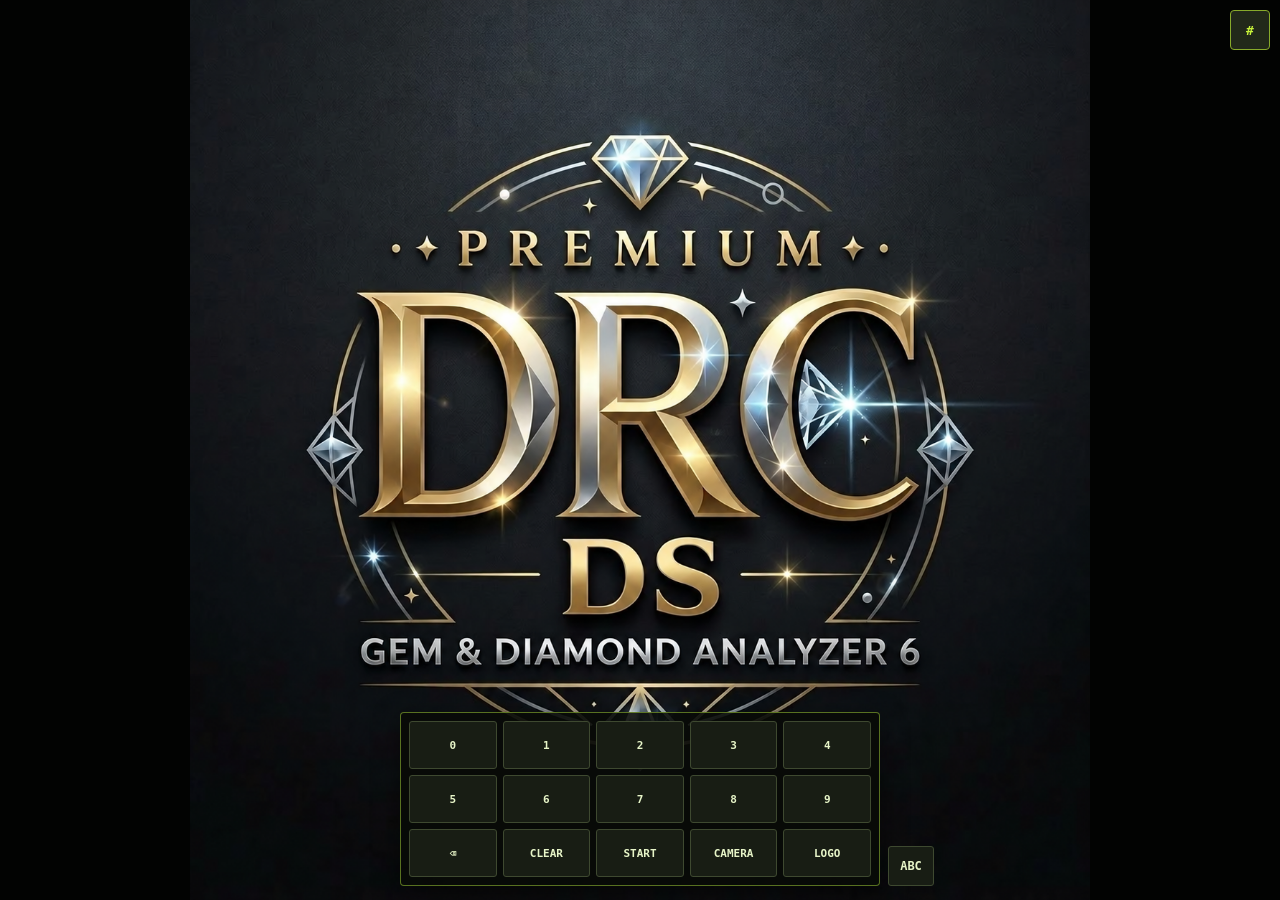
<file: index.html>
<!doctype html>
<html lang="en">
  <head>
    <meta charset="UTF-8">
    <meta name="viewport" content="width=device-width, initial-scale=1.0">
    <meta name="theme-color" content="#090a09">
    <meta name="description" content="Load local videos and switch between them instantly with the number keys.">
    <meta property="og:title" content="Cutboard - Instant Video Switcher">
    <meta property="og:description" content="Load local videos and switch between them instantly with the number keys.">
    <meta property="og:image" content="og.png">
    <title>Cutboard - Instant Video Switcher</title>
    <link rel="icon" href="favicon.svg" type="image/svg+xml">
    <link rel="stylesheet" href="style.css?v=20261014-1">
    <link rel="stylesheet" href="camera.css?v=20261014-4">
  </head>
  <body>
    <main class="app-shell">
      <header class="topbar">
        <div class="brand" aria-label="Cutboard">
          <span class="brand-mark" aria-hidden="true"><i></i><i></i><i></i></span>
          <span>CUTBOARD</span>
        </div>
        <div class="status-pill"><span class="status-dot"></span> LOCAL ONLY</div>
        <div class="top-actions">
          <button class="keypad-button" id="keypadButton" aria-pressed="false"><span aria-hidden="true">#</span> Keyboard</button>
          <button class="camera-button" id="cameraButton"><span aria-hidden="true"></span><b id="cameraButtonText">Enable camera</b></button>
          <button class="blackout-button" id="blackoutButton" aria-label="Show current screen in full screen"><span aria-hidden="true"></span> Full screen</button>
          <button class="add-button" id="addButton"><b aria-hidden="true">+</b> Add videos</button>
        </div>
        <input id="fileInput" class="file-input" type="file" accept="video/*" multiple>
      </header>

      <section id="stage" class="stage logo-mode" aria-label="Video stage">
        <dialog id="reportDialog" aria-label="Report preview"><button id="closeReport" aria-label="Close report">Close report</button><iframe id="reportEmbed" title="Printable analysis report"></iframe></dialog>
        <video id="cameraPlayer" class="camera-player" autoplay muted playsinline aria-label="Live device camera"></video>
        <label class="zoom-control" id="cameraZoomControl" hidden>ZOOM <input id="cameraZoom" type="range" min="1" max="1" step="0.1" value="1" aria-label="Camera zoom"></label>
        <div id="analysisHeader" class="analysis-header" hidden>
          <div class="analysis-logo-panel">
            <img src="drc-logo-clean.png" alt="DRC DS Gem and Diamond Analyzer 6">
          </div>
          <div id="snapshotFrame" class="snapshot-frame">
            <canvas id="cameraSnapshot" class="camera-snapshot" aria-label="Last camera frame"></canvas>
          </div>
        </div>
        <div id="players" class="players"></div>
        <div id="processingStatus" class="processing-status" hidden><span>Processing</span><strong id="processingTime">30 sec</strong><progress id="processingProgress" max="30" value="0" aria-label="Processing progress"></progress></div>
        <div id="resultFrame" class="analysis-result" hidden>
          <div class="result-actions"><button id="resultHome" class="report-preview-button">Home</button><button id="previewReport" class="report-preview-button">Preview / Print Report</button></div>
          <div class="report-body">
            <ol class="report-findings"><li>Natural</li><li>Revitalized</li><li>Highly Purified</li><li>Safe</li></ol>
            <div class="report-graph"><span>Excellent</span><div class="report-bar" role="img" aria-label="Excellent: full green bar"></div></div>
          </div>
          <fieldset class="report-verdict"><legend>Final Result</legend><h2>Man made Diamond</h2></fieldset>
        </div>
        <div id="emptyStage" class="empty-stage">
          <img class="standby-logo" src="drc-logo-clean.png" alt="DRC DS Gem and Diamond Analyzer 6">
          <div class="empty-icon" aria-hidden="true"><span>+</span></div>
          <h1 id="emptyTitle">Load your first set</h1>
          <p id="emptyCopy">Select up to eight videos from this device.</p>
          <button id="emptyAddButton" class="primary-button">Choose videos</button>
        </div>
        <button id="stageKeypadButton" class="keypad-button stage-keypad-button active" aria-label="Toggle keyboard" title="Toggle keyboard" aria-pressed="true"><span aria-hidden="true">#</span></button>
        <div id="controlPad" class="control-pad" aria-label="On-screen keyboard">
          <button class="number-key" data-key="0">0</button>
          <button class="number-key" data-key="1">1</button><button class="number-key" data-key="2">2</button><button class="number-key" data-key="3">3</button><button class="number-key" data-key="4">4</button>
          <button class="number-key" data-key="5">5</button><button class="number-key" data-key="6">6</button><button class="number-key" data-key="7">7</button><button class="number-key" data-key="8">8</button>
          <button class="number-key" data-key="9">9</button>
          <button class="alphabet-key" data-key="A" hidden>A</button><button class="alphabet-key" data-key="B" hidden>B</button><button class="alphabet-key" data-key="C" hidden>C</button><button class="alphabet-key" data-key="D" hidden>D</button>
          <button data-key="Backspace" aria-label="Backspace">&#9003;</button><button data-key="Escape">CLEAR</button><button data-key="Enter">START</button><button data-key="CAMERA">CAMERA</button><button data-key="LOGO">LOGO</button>
        </div>
        <button id="alphabetToggle" class="alphabet-toggle" aria-pressed="false">ABC</button>
      </section>

      <details class="library"><summary>Categories</summary><section aria-label="Video slots">
        <div class="library-heading">
          <div><span>CATEGORIES</span><strong id="videoCount">0 / 40</strong></div>
          <div class="keyboard-hint"><kbd>L</kbd> LOGO <kbd>CODE + ENTER</kbd> PLAY <kbd>CAMERA</kbd> CAMERA</div>
        </div>
        <div id="slots" class="slots"></div>
      </section></details>
      <button id="notice" class="notice" hidden aria-label="Dismiss message"><span id="noticeText"></span><b>×</b></button>
    </main>
    <script src="app.js?v=20261014-7"></script>
  </body>
</html>
</file>
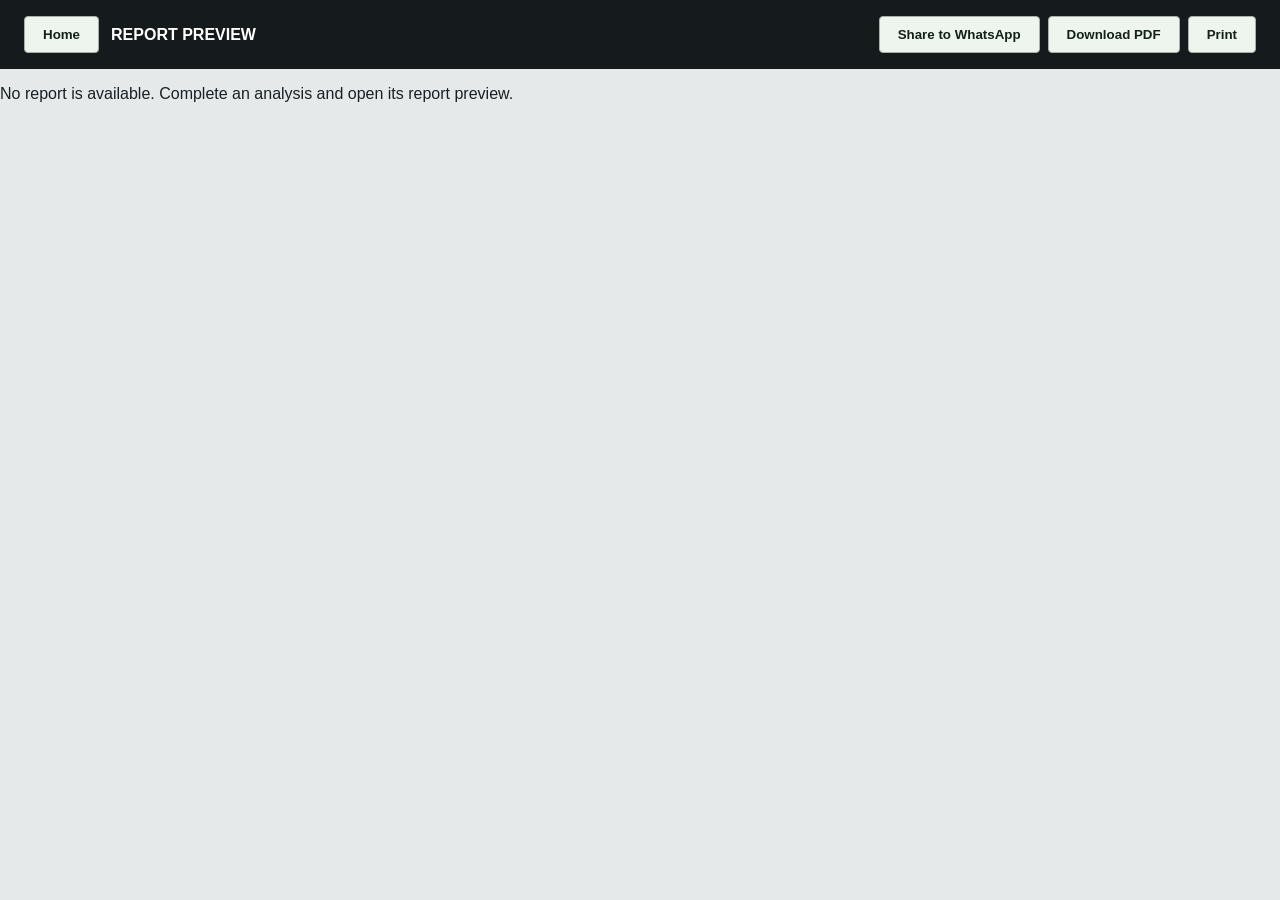
<file: report.html>
<!doctype html>
<html lang="en">
<head><meta charset="utf-8"><meta name="viewport" content="width=device-width, initial-scale=1"><title>DRC DS - Report Preview</title><link rel="stylesheet" href="report.css?v=20261014-1"></head>
<body>
  <nav class="actions"><button id="reportHome">Home</button><strong>REPORT PREVIEW</strong><div class="export-actions"><button id="shareWhatsapp">Share to WhatsApp</button><button id="downloadPdf">Download PDF</button><button id="print">Print</button></div></nav>
  <p id="error" hidden>No report is available. Complete an analysis and open its report preview.</p>
  <article id="sheet" class="sheet">
    <header><img src="drc-report-logo.png" alt="DRC DS"><dl><dt>DATE</dt><dd id="date"></dd><dt>TIME</dt><dd id="time"></dd></dl></header>
    <h1>ANALYSIS REPORT</h1>
    <section class="details"><div><h2>ANALYSIS DETAILS</h2><ol id="findings"></ol></div><aside><h2 id="grade"></h2><span class="caption">GRADE / STATUS</span><div class="bars" id="bars"></div><figure><img id="photo" alt="Captured sample"><figcaption id="photoCaption">SAMPLE PHOTO</figcaption></figure></aside></section>
    <fieldset><legend>FINAL RESULT</legend><h2 id="result"></h2></fieldset>
    <footer><div>AUTHORIZED SIGNATORY<span class="signature"></span></div></footer>
  </article>
  <script src="jspdf.umd.min.js"></script><script src="report.js?v=20261014-2"></script>
</body></html>
</file>
<file: style.css>
:root{--ink:#f4f5f0;--muted:#9ea29d;--line:#30332f;--panel:#171916;--lime:#c7f23a;--black:#090a09}*{box-sizing:border-box}html{background:var(--black)}body{margin:0;background:var(--black);color:var(--ink);font-family:Inter,Arial,Helvetica,sans-serif;letter-spacing:0}button{font:inherit}button:focus-visible,input:focus-visible{outline:2px solid var(--lime);outline-offset:3px}.app-shell{min-height:100vh;background:var(--black)}.topbar{height:68px;display:grid;grid-template-columns:1fr auto 1fr;align-items:center;padding:0 28px;border-bottom:1px solid var(--line);background:#111310}.brand{display:flex;align-items:center;gap:11px;font-size:15px;font-weight:800}.brand-mark{width:25px;height:23px;display:flex;gap:3px;align-items:flex-end}.brand-mark i{display:block;width:5px;background:var(--lime)}.brand-mark i:nth-child(1){height:13px}.brand-mark i:nth-child(2){height:22px}.brand-mark i:nth-child(3){height:17px}.status-pill{color:#b8bbb6;font:700 10px monospace;display:flex;align-items:center;gap:7px}.status-dot{width:7px;height:7px;border-radius:50%;background:var(--lime);box-shadow:0 0 0 3px rgb(199 242 58 / 12%)}.top-actions{justify-self:end;display:flex;align-items:center;gap:8px}.add-button,.primary-button{min-height:38px;border:0;border-radius:4px;padding:0 15px;cursor:pointer;background:var(--lime);color:#11140a;font-size:13px;font-weight:800}.add-button b{font-size:19px;line-height:0;vertical-align:-1px}.add-button:disabled{opacity:.35;cursor:default}.blackout-button{min-height:38px;border:1px solid #41453e;border-radius:4px;padding:0 13px;background:#080908;color:#d8dad5;font-size:12px;font-weight:700;cursor:pointer}.blackout-button span{display:inline-block;width:11px;height:11px;margin-right:6px;border:1px solid #747970;background:#000;vertical-align:-1px}.blackout-button:hover{border-color:#70756c;color:#fff}.file-input{display:none}.stage{position:relative;height:min(62vh,720px);min-height:370px;overflow:hidden;background:#030403;border-bottom:1px solid var(--line);display:grid;place-items:center}.stage:fullscreen{height:100vh;background:#000;cursor:none}.players{position:absolute;inset:0}.player{position:absolute;inset:0;width:100%;height:100%;object-fit:contain;background:#000;opacity:0;pointer-events:none;transition:opacity 80ms linear}.player-active{opacity:1}.empty-stage{text-align:center;padding:32px 20px}.empty-stage[hidden]{display:none}.empty-icon{display:grid;place-items:center;width:72px;height:52px;margin:0 auto 20px;border:1px solid #4a4e47;color:var(--lime);position:relative}.empty-icon::before,.empty-icon::after{content:'';position:absolute;width:18px;height:1px;background:#4a4e47;right:-12px}.empty-icon::before{top:12px}.empty-icon::after{bottom:12px}.empty-icon span{font-size:27px}.empty-stage h1{margin:0;font-size:26px;line-height:1.15}.empty-stage p{margin:9px 0 21px;color:var(--muted);font-size:14px}.library{padding:24px 28px 32px;background:#111310}.library-heading{min-height:30px;display:flex;justify-content:space-between;align-items:start;margin-bottom:13px}.library-heading>div:first-child{display:flex;align-items:baseline;gap:8px}.library-heading span{color:#b1b4ae;font:800 10px monospace}.library-heading strong{color:#5f645d;font:700 9px monospace}.keyboard-hint{color:#737770;font:700 8px monospace;display:flex;align-items:center;gap:7px}kbd{border:1px solid #484c45;color:#b9bdb5;background:#20231f;padding:3px 6px;box-shadow:inset 0 -1px #10120f;font:inherit}.slots{display:grid;grid-template-columns:repeat(8,minmax(112px,1fr));gap:8px;overflow-x:auto;padding-bottom:4px}.slot-card{height:132px;min-width:112px;position:relative;border:1px solid #30342e;border-radius:3px;overflow:hidden;background:var(--panel);color:var(--ink)}.slot-card.active{border-color:var(--lime);box-shadow:inset 0 -3px var(--lime)}.slot-play{width:100%;height:100%;border:0;padding:0;background:transparent;color:inherit;text-align:left;cursor:pointer}.slot-number{position:absolute;z-index:2;top:7px;left:7px;width:24px;height:24px;display:grid;place-items:center;background:#eff1eb;color:#141612;font:800 10px monospace}.slot-card.active .slot-number{background:var(--lime)}.slot-preview{height:74px;display:grid;place-items:center;background:linear-gradient(145deg,#292d27,#10120f);border-bottom:1px solid #30342e}.play-glyph{opacity:0;width:32px;height:32px;display:grid;place-items:center;border-radius:50%;color:#171a11;background:var(--lime);font-size:10px;transition:opacity .15s ease}.slot-play:hover .play-glyph,.slot-card.active .play-glyph{opacity:1}.slot-copy{display:grid;gap:4px;padding:10px}.slot-copy strong{display:block;width:calc(100% - 8px);overflow:hidden;text-overflow:ellipsis;white-space:nowrap;font-size:11px}.slot-copy small{color:#787d75;font:600 8px monospace}.remove-button{position:absolute;z-index:3;top:7px;right:7px;width:24px;height:24px;border:0;opacity:0;cursor:pointer;background:#3a3e37;color:#fff}.slot-card:hover .remove-button,.remove-button:focus-visible{opacity:1}.slot-card.empty{display:grid;place-items:center;align-content:center;gap:9px;border-style:dashed;color:#62665f;cursor:pointer;font-size:10px}.slot-card.empty .slot-number{background:#252822;color:#777c73}.slot-card.empty:hover{border-color:#686d64;color:#aeb2aa}.empty-slot-plus{font-size:24px;color:#4b4f48}.notice{position:fixed;z-index:10;right:20px;bottom:20px;max-width:min(430px,calc(100vw - 40px));border:1px solid #4a4e46;background:#20231e;color:#e9ebe5;padding:12px 14px;font-size:12px;cursor:pointer;box-shadow:0 10px 30px #000}.notice b{margin-left:14px;color:var(--lime)}.notice[hidden]{display:none}@media(max-width:700px){.topbar{height:60px;padding:0 14px;grid-template-columns:1fr auto}.status-pill{display:none}.top-actions{gap:5px}.add-button{padding:0 10px}.blackout-button{width:38px;padding:0;font-size:0}.blackout-button span{margin:0}.stage{height:57vh;min-height:340px}.library{padding:18px 14px 24px}.keyboard-hint{display:none}.slots{grid-template-columns:repeat(8,108px)}}@media(prefers-reduced-motion:reduce){*{scroll-behavior:auto!important;transition:none!important}}
</file>
<file: camera.css>
.camera-button {
  min-height: 38px;
  border: 1px solid #41453e;
  border-radius: 4px;
  padding: 0 13px;
  background: #1b1e19;
  color: #e2e5dd;
  font-size: 12px;
  font-weight: 700;
  cursor: pointer;
}

.camera-button b { font: inherit; }

.camera-button span {
  display: inline-block;
  width: 10px;
  height: 10px;
  margin-right: 6px;
  border: 2px solid #92978e;
  border-radius: 50%;
  vertical-align: -1px;
}

.camera-button.ready span {
  border-color: var(--lime);
  background: var(--lime);
  box-shadow: 0 0 0 3px rgb(199 242 58 / 12%);
}

.camera-button:disabled { opacity: .55; cursor: wait; }

.camera-player {
  position: absolute;
  z-index: 1;
  inset: 0;
  width: 100%;
  height: 100%;
  object-fit: contain;
  background: #000;
  opacity: 0;
  pointer-events: none;
  transition: opacity 80ms linear;
}

.camera-player.camera-active { opacity: 1; }
.zoom-control { position: absolute; top: max(16px, env(safe-area-inset-top)); left: 50%; transform: translateX(-50%); z-index: 10; display: flex; align-items: center; gap: 12px; width: min(300px, calc(100% - 100px)); padding: 12px 16px; background: rgb(8 11 7 / 90%); border: 1px solid #82945d; border-radius: 4px; color: #e7f5c8; font: 700 13px monospace; cursor: auto; }
.zoom-control[hidden] { display: none; }
.zoom-control input { flex: 1; min-width: 0; height: 28px; accent-color: var(--lime); cursor: pointer; }
.players { z-index: 2; }
.empty-stage { position: relative; z-index: 3; }

.snapshot-frame {
  position: absolute;
  z-index: 4;
  top: clamp(12px, 2.2vw, 28px);
  right: clamp(12px, 2.2vw, 28px);
  width: clamp(120px, 22vw, 340px);
  aspect-ratio: 16 / 9;
  overflow: hidden;
  border: 1px solid #a8ef22;
  background: #000;
  box-shadow: 0 0 10px rgb(122 204 0 / 80%), 0 0 24px rgb(50 150 0 / 60%), 0 8px 28px rgb(0 0 0 / 70%);
  opacity: 0;
  pointer-events: none;
  transition: opacity 80ms linear;
}

.snapshot-frame.snapshot-active { opacity: 1; }

.camera-snapshot { width: 100%; height: 100%; object-fit: cover; }

.snapshot-frame::after {
  content: '';
  position: absolute;
  z-index: 3;
  left: 0;
  right: 0;
  top: -30px;
  height: 1px;
  background: #b7ff19;
  box-shadow: 0 0 3px #b7ff19, 0 0 8px 1px #4da600, 0 12px 0 #b7ff19, 0 12px 8px 1px #4da600, 0 24px 0 #b7ff19, 0 24px 8px 1px #4da600;
  opacity: 0;
  transform: scaleY(.55);
  transform-origin: center;
}

.snapshot-frame {
  border-color: #e5ff7a;
  box-shadow: 0 0 14px rgb(183 255 25 / 95%), 0 0 34px rgb(77 166 0 / 78%), 0 8px 28px rgb(0 0 0 / 70%);
}

.camera-snapshot { filter: brightness(1.18) contrast(1.06) saturate(1.08); }

.snapshot-frame::after {
  background: #f3ffab;
  box-shadow: 0 0 4px 2px #f5ffbd, 0 0 14px 5px #b7ff19, 0 0 32px 10px rgb(89 255 0 / 100%);
}

.scan-diamond {
  border-color: #e5ff7a;
  box-shadow: 0 0 10px #eaff91, 0 0 24px #8dff00, inset 0 0 14px rgb(126 255 0 / 82%);
}

.scan-diamond::before, .scan-diamond::after { display: block; }

.snapshot-frame.snapshot-active::after { animation: laser-scan 2s linear infinite; }

.scan-diamond {
  position: absolute;
  z-index: 2;
  left: 50%;
  top: 50%;
  width: 30%;
  aspect-ratio: 1;
  border: 1px solid #a8ef22;
  transform: translate(-50%, -50%) rotate(45deg);
  box-shadow: 0 0 7px #b7ff19, 0 0 16px #3d9200, inset 0 0 10px rgb(77 166 0 / 65%);
  opacity: 0;
}

.snapshot-active .scan-diamond { animation: diamond-lock 4s ease-in-out infinite; }
.scan-diamond::before, .scan-diamond::after { content: ''; position: absolute; background: #a8ef22; box-shadow: 0 0 6px #4da600; }
.scan-diamond::before { left: 50%; top: -35%; width: 1px; height: 170%; }
.scan-diamond::after { left: -35%; top: 50%; width: 170%; height: 1px; }

@keyframes laser-scan {
  0% { top: -30px; opacity: 0; }
  6% { opacity: 1; }
  94% { opacity: 1; }
  100% { top: calc(100% + 4px); opacity: 0; }
}

@keyframes diamond-lock {
  0% { opacity: .35; transform: translate(-50%, -50%) rotate(45deg) scale(.82); }
  50% { opacity: 1; transform: translate(-50%, -50%) rotate(45deg) scale(1); }
  100% { opacity: .35; transform: translate(-50%, -50%) rotate(45deg) scale(.82); }
}

.snapshot-frame::after {
  top: -8px;
  height: 1px;
  background: #d7ff48;
  box-shadow: 0 0 3px 1px #efff9a, 0 0 10px 3px #9cff00, 0 0 24px 7px rgb(71 255 0 / 90%);
  transform: scaleY(.7);
}

.snapshot-frame::before {
  content: '';
  position: absolute;
  z-index: 2;
  left: 0;
  right: 0;
  top: -24%;
  height: 24%;
  background: linear-gradient(to bottom, transparent, rgb(126 255 0 / 5%) 28%, rgb(126 255 0 / 22%) 82%, rgb(183 255 25 / 48%));
  opacity: 0;
  pointer-events: none;
}

.snapshot-frame.snapshot-active::before { display: none; animation: none; }

@keyframes scan-trail {
  0% { top: -24%; opacity: 0; }
  6% { opacity: 1; }
  94% { opacity: 1; }
  100% { top: 100%; opacity: 0; }
}

.keypad-button {
  min-height: 38px;
  border: 1px solid #41453e;
  border-radius: 4px;
  padding: 0 13px;
  background: #171a15;
  color: #e2e5dd;
  font-size: 12px;
  font-weight: 700;
  cursor: pointer;
}

.keypad-button span { margin-right: 6px; color: var(--lime); font: 800 13px monospace; }
.keypad-button.active { border-color: #88aa2b; background: #22291a; color: #fff; }

.scanner-standby { position: relative; z-index: 3; display: grid; place-items: center; text-align: center; color: #dff77f; }
.standby-diamond { position: relative; width: clamp(104px, 15vw, 160px); aspect-ratio: 1; margin: 0 0 28px; border: 1px solid #8ab52b; transform: rotate(45deg); box-shadow: 0 0 20px rgb(120 175 25 / 16%), inset 0 0 22px rgb(120 175 25 / 10%); overflow: hidden; }
.standby-diamond i { position: absolute; inset: 18%; border: 1px solid rgb(185 235 65 / 45%); }
.standby-diamond i:nth-child(2) { inset: 35%; border-color: rgb(215 255 105 / 75%); }
.standby-diamond span { position: absolute; left: -10%; right: -10%; top: 0; height: 1px; background: #c9ff40; box-shadow: 0 0 10px #84d800; animation: standby-scan 2.2s linear infinite; }
.scanner-standby h1 { margin: 0; color: #e7ff91; font: 800 clamp(15px, 2vw, 21px) monospace; }
.scanner-standby p { margin: 8px 0 17px; color: #79953b; font: 700 9px monospace; }
.standby-readout { display: grid; grid-template-columns: auto auto; gap: 4px 18px; text-align: left; font: 700 8px monospace; }
.standby-readout span { color: #5f7040; }
.standby-readout b { color: #b4e941; }

.control-pad { position: absolute; z-index: 8; left: 50%; bottom: 14px; transform: translateX(-50%); width: min(480px, calc(100% - 24px)); display: grid; grid-template-columns: repeat(5, minmax(44px, 1fr)); gap: 6px; padding: 8px; border: 1px solid rgb(155 198 53 / 55%); border-radius: 4px; background: rgb(8 11 7 / 90%); box-shadow: 0 8px 26px rgb(0 0 0 / 55%); touch-action: manipulation; }
.control-pad[hidden] { display: none; }
.control-pad button[hidden] { display: none; }
.alphabet-toggle { position: absolute; z-index: 9; left: calc(50% + min(240px, 50% - 12px) + 8px); bottom: 14px; width: 46px; height: 40px; padding: 0; border: 1px solid #3e4930; border-radius: 3px; background: #181d14; color: #e7f5c8; font: 800 12px monospace; cursor: pointer; }
.alphabet-toggle[aria-pressed="true"] { background: var(--lime); color: #111; }
.control-pad button { height: 48px; border: 1px solid #3e4930; border-radius: 3px; background: #181d14; color: #e7f5c8; font: 800 15px monospace; cursor: pointer; }
.control-pad button:active { background: var(--lime); color: #111; }
.control-pad button:disabled { opacity: .28; cursor: default; }
.control-pad button span { display: block; margin-top: 2px; color: #82945d; font-size: 6px; }
.control-pad button:active span { color: #29300f; }

@keyframes standby-scan {
  0% { top: 0; opacity: 0; }
  10% { opacity: 1; }
  90% { opacity: 1; }
  100% { top: 100%; opacity: 0; }
}

.snapshot-frame::after {
  background: #f3ffab;
  box-shadow: 0 0 4px 2px #f5ffbd, 0 0 14px 5px #b7ff19, 0 0 32px 10px rgb(89 255 0 / 100%);
}

.scan-diamond {
  border-color: #e5ff7a;
  box-shadow: 0 0 10px #eaff91, 0 0 24px #8dff00, inset 0 0 14px rgb(126 255 0 / 82%);
}

.analysis-header[hidden], .analysis-result[hidden] { display: none; }
#reportDialog { width: min(900px, 96vw); height: 94dvh; max-height: 94dvh; border: 1px solid #69736e; padding: 0; background: #e6e9e9; cursor: auto; }
#reportDialog::backdrop { background: rgb(0 0 0 / 75%); }
#closeReport { display: block; margin: 8px 12px 8px auto; padding: 8px 14px; cursor: pointer; }
#reportEmbed { width: 100%; height: calc(100% - 54px); border: 0; }
.library > summary { cursor: pointer; font-size: 12px; color: #b8c1b7; }
.library[open] > summary { margin-bottom: 16px; }
.slots { grid-template-columns: repeat(auto-fill, minmax(145px, 1fr)); }
.slot-number { width: 34px; }
.control-pad button { font-size: 11px; }
.empty-stage { position: absolute; inset: 0; padding: 0; background: #020302; }
.empty-stage > :not(.standby-logo) { display: none; }
.app-shell:has(.stage.logo-mode) { height: 100dvh; overflow: hidden; }
.app-shell:has(.stage.logo-mode) .topbar,
.app-shell:has(.stage.logo-mode) .library { display: none; }
.stage.logo-mode { height: 100dvh; min-height: 100dvh; border-bottom: 0; }
.standby-logo { width: 100%; height: 100%; object-fit: contain; }
.result-actions { position: absolute; left: 12px; right: 12px; top: 10px; z-index: 6; display: flex; justify-content: space-between; gap: 8px; }
.report-preview-button { min-height: 38px; padding: 8px 12px; border: 1px solid #60665b; border-radius: 4px; background: #24272a; color: #edf2ed; font-size: 11px; cursor: pointer; }
.stage-keypad-button { position: absolute; z-index: 9; top: 10px; right: 10px; width: 40px; height: 40px; padding: 0; cursor: pointer; }
.stage-keypad-button span { margin: 0; }
.stage-keypad-button[hidden] { display: none; }
.stage:fullscreen:has(.control-pad:not([hidden])), .stage:fullscreen:has(.stage-keypad-button:not([hidden])), .stage:fullscreen:has(.analysis-result:not([hidden])) { cursor: auto; }
.stage:fullscreen:has(.report-preview-button:hover) { cursor: auto; }
.analysis-result .report-body { padding-top: 42px; }

.analysis-header {
  position: absolute;
  z-index: 4;
  inset: 0 0 50% 0;
  display: grid;
  grid-template-columns: repeat(2, minmax(0, 1fr));
  grid-template-rows: minmax(0, 1fr);
  gap: clamp(8px, 1.6vmin, 20px);
  padding: clamp(8px, 1.6vmin, 20px);
  background: #020302;
}

.analysis-logo-panel {
  position: relative;
  min-width: 0;
  min-height: 0;
  display: grid;
  place-items: center;
  overflow: hidden;
  background: transparent;
}

.analysis-logo-panel img {
  position: absolute;
  inset: 0;
  width: 100%;
  height: 100%;
  object-fit: contain;
  mask-image: linear-gradient(to right, transparent, #000 5%, #000 95%, transparent), linear-gradient(to bottom, transparent, #000 5%, #000 95%, transparent);
  mask-composite: intersect;
}

.analysis-header .snapshot-frame {
  position: relative;
  inset: auto;
  width: 100%;
  height: 100%;
  aspect-ratio: auto;
  opacity: 1;
}

.stage.analysis-mode .players {
  inset: 50% 0 0;
  background: #000;
}

.analysis-result {
  position: absolute;
  z-index: 3;
  inset: 50% 0 0;
  display: flex;
  flex-direction: column;
  overflow: hidden;
  background: #101416;
  padding: 18px 5%;
  border-top: 1px solid #48504d;
}

.report-heading { display: flex; justify-content: space-between; gap: 12px; color: #c9b988; font: 600 11px Arial, sans-serif; padding-bottom: 12px; border-bottom: 1px solid #333b3b; }
.report-sample { color: #9ca6a5; }
.report-body { flex: 1; min-height: 0; display: grid; grid-template-columns: 1fr 1fr; gap: 7%; align-items: center; }
.report-label { color: #aeb9b7; font-size: 10px; }
.report-verdict h2 { margin: 10px 0 14px; font-size: 34px; line-height: 1.08; font-weight: 500; color: #f3f4ed; }
.report-grade { color: #a2ed99; font-size: 16px; }
.report-findings { display: grid; gap: 0; }
.report-findings > div { display: flex; align-items: center; gap: 14px; padding: 13px 0; border-bottom: 1px solid #303a38; }
.report-findings span { color: #788682; font: 11px monospace; }
.report-findings strong { font-size: 16px; font-weight: 400; flex: 1; }
.report-findings b { color: #a2ed99; font: 10px monospace; }
.preset-analysis .players { overflow: hidden; }
.preset-analysis .player { inset: 0; width: 100%; height: 100%; transform: none; object-fit: fill; }

.processing-status { position: absolute; z-index: 5; bottom: 18px; left: 5%; right: 5%; display: grid; grid-template-columns: 1fr auto; gap: 8px; padding: 12px 16px; background: rgb(5 8 12 / 85%); color: #edf5ef; font-size: 14px; }
.processing-status[hidden] { display: none; }
.processing-status progress { grid-column: 1 / -1; width: 100%; height: 3px; appearance: none; border: 0; background: #303d34; }
.processing-status progress::-webkit-progress-bar { background: #303d34; }
.processing-status progress::-webkit-progress-value { background: #41ed08; }
.processing-status progress::-moz-progress-bar { background: #41ed08; }

.analysis-result img {
  position: absolute;
  inset: 0;
  width: 100%;
  height: 100%;
  object-fit: contain;
}

.snapshot-frame.scan-complete::after {
  animation: none !important;
  opacity: 0;
}

.snapshot-frame.scan-complete .scan-diamond {
  animation: none !important;
  opacity: .72;
}

@media (max-width: 700px) {
  .topbar { height: auto; min-height: 60px; padding: 10px 12px; grid-template-columns: auto 1fr; }
  .brand > span:last-child { display: none; }
  .top-actions { gap: 4px; }
  .add-button { padding: 0 9px; }
  .keypad-button, .camera-button, .blackout-button { width: 38px; padding: 0; font-size: 0; }
  .keypad-button span, .camera-button span, .blackout-button span { margin: 0; }
  .snapshot-frame { width: clamp(112px, 34vw, 220px); }
  .analysis-header { inset: 0 0 52% 0; gap: 8px; padding: 8px; }
  .analysis-header .snapshot-frame { width: 100%; }
  .stage.analysis-mode .players, .analysis-result { inset: 48% 0 0; }
  .report-verdict h2 { font-size: 23px; margin: 6px 0 10px; }
  .report-findings strong { font-size: 12px; }
  .report-findings > div { gap: 7px; padding: 10px 0; }
  .report-findings b { font-size: 8px; }
  .report-heading { font-size: 8px; padding-bottom: 8px; }
  .analysis-result { padding: 12px 4%; }
  .report-body { gap: 5%; }
  .stage { height: 62dvh; min-height: 360px; }
  .scanner-standby { padding-bottom: 60px; }
  .control-pad { bottom: 8px; gap: 4px; padding: 6px; }
  .control-pad button { height: 44px; }
  .alphabet-toggle { left: auto; right: 10px; bottom: 158px; }
  .library { padding-left: 12px; padding-right: 12px; }
}

@media (prefers-reduced-motion: reduce) {
  .camera-player, .snapshot-frame { transition: none; }
  .snapshot-frame.snapshot-active::before, .snapshot-frame.snapshot-active::after, .snapshot-active .scan-diamond { animation: none; }
}

.analysis-result { background: #1b1a20; padding: 18px 5% 24px; gap: 12px; }
.analysis-result { --report-color: #36ed00; text-transform: uppercase; }
.analysis-result[data-tone="bad"] { --report-color: #ff1424; }
.analysis-result[data-tone="neutral"] { --report-color: #e9f8f6; }
.analysis-result[data-tone="undetected"] { --report-color: #8dd9ff; }
.analysis-result[data-tone="neutral"] .report-bar { background: linear-gradient(to right, #36ed00 0 46%, transparent 46% 54%, #ff1424 54% 100%); }
.report-graph > span { text-align: center; max-width: 100%; overflow-wrap: normal; }
.analysis-result:not([hidden]) { animation: report-reveal 700ms ease-out both; }
.analysis-result:not([hidden]) .report-bar { transform-origin: bottom; animation: bar-reveal 2400ms linear 700ms both; }
.processing-status { text-transform: uppercase; }
@keyframes report-reveal { from { opacity: 0; } to { opacity: 1; } }
@keyframes bar-reveal { from { transform: scaleY(0); } to { transform: scaleY(1); } }
.report-body { grid-template-columns: minmax(0, 1fr) minmax(100px, .36fr); gap: 5%; }
.report-findings { display: block; margin: 0; padding-left: 1.6em; color: #e9f8f6; font-size: 28px; line-height: 1.45; }
.report-graph { height: 100%; min-height: 0; display: flex; flex-direction: column; align-items: center; gap: 14px; color: #36ed00; font-size: 28px; padding: 8px 0; }
.report-bar { flex: 1; min-height: 30px; width: 72px; max-height: 210px; background: #36ed00; }
.report-verdict { margin: 0; min-width: 0; border: 1px solid #36ed00; padding: 5px 12px 12px; color: #36ed00; text-align: center; }
.report-verdict legend { text-align: left; font-size: 12px; padding: 0 4px; }
.report-verdict h2 { margin: 0; font-size: 30px; line-height: 1.1; color: #36ed00; font-weight: 500; }
.report-graph, .report-verdict, .report-verdict h2 { color: var(--report-color); }
.report-verdict { border-color: var(--report-color); }
.report-bar { background: var(--report-color); }
.report-findings { font-size: 25px; }
@media (prefers-reduced-motion: reduce) {
  .analysis-result:not([hidden]), .analysis-result:not([hidden]) .report-bar { animation: none; }
}
@media (max-width: 700px), (max-height: 550px) {
  .analysis-result { padding: 10px 5% 14px; gap: 8px; }
  .report-findings { font-size: 18px; }
  .report-graph { font-size: 20px; gap: 8px; }
  .report-bar { width: 44px; }
  .report-verdict h2 { font-size: 23px; }
  .processing-status { bottom: 10px; font-size: 12px; padding: 8px 10px; }
}

.analysis-header .snapshot-frame { box-shadow: 0 0 8px rgb(183 255 25 / 45%), 0 0 18px rgb(77 166 0 / 24%); }
.report-findings li { padding-bottom: 5px; }
.processing-status strong { font-variant-numeric: tabular-nums; }

@media (max-width: 700px) and (orientation: portrait) {
  .analysis-header { height: min(48%, 54vw); inset: 0 0 auto; gap: 10px; padding: 10px 8px; }
  .stage.analysis-mode .players, .analysis-result { inset: min(48%, 54vw) 0 0; }
  .analysis-header .snapshot-frame { min-height: 0; }
  .analysis-header .camera-snapshot { object-fit: contain; }
  .analysis-result { justify-content: center; gap: 24px; padding: 24px 5%; }
  .report-body { flex: 0 1 auto; grid-template-columns: minmax(0, 1fr) 84px; gap: 12px; }
  .report-findings { font-size: 18px; line-height: 1.55; }
  .report-graph { font-size: 15px; justify-content: center; }
  .report-bar { flex: none; height: 160px; min-height: 40px; }
  .report-verdict h2 { font-size: 21px; }
  .report-verdict legend { font-size: 10px; }
}

@media (max-width: 360px) and (orientation: portrait) {
  .report-findings { font-size: 16px; }
  .report-body { grid-template-columns: minmax(0, 1fr) 72px; gap: 8px; }
  .report-verdict h2 { font-size: 19px; }
}
</file>
<file: report.css>
* { box-sizing: border-box; }
body { margin: 0; background: #e6e9e9; font-family: Arial, sans-serif; color: #172024; }
.actions { display: flex; align-items: center; justify-content: space-between; gap: 12px; padding: 16px 24px; background: #151b1c; color: white; }
.export-actions { display: flex; gap: 8px; margin-left: auto; }
@media(max-width: 550px) { .actions { padding: 12px; gap: 8px; } .actions > strong { display: none; } .actions button { padding: 10px; } }
button { padding: 10px 18px; cursor: pointer; border: 1px solid #a5b3a7; border-radius: 4px; background: #eef5ee; color: #142117; font-weight: 700; }
.sheet { --accent: #237b24; width: min(794px, calc(100% - 24px)); min-height: 1050px; padding: 32px; margin: 24px auto; background: white; border: 1px solid #c4cbca; }
header { display: flex; align-items: center; justify-content: space-between; gap: 20px; }
header img { width: 190px; height: 190px; object-fit: contain; }
dl { display: grid; grid-template-columns: auto auto; gap: 12px; font-size: 12px; }
dt { font-weight: bold; } dd { margin: 0; }
h1 { margin: 24px 0; padding: 16px; text-align: center; font-size: 28px; background: #1b2224; color: white; }
h2 { font-size: 21px; margin: 0 0 14px; }
.details { display: grid; grid-template-columns: 1.25fr 1fr; gap: 24px; }
ol { margin: 24px 0 0; padding-left: 28px; }
li { padding: 18px 8px; border-bottom: 1px solid #c9d1d0; font-size: 17px; line-height: 1.4; }
aside { text-align: center; } aside h2 { color: var(--accent); margin-bottom: 6px; }
.caption { font-size: 10px; color: #687573; }
.bars { height: 64px; width: 28px; margin: 14px auto; background: var(--accent); }
figure { margin: 12px 0; border: 1px solid #abb9b5; padding: 8px; }
figure img { width: 100%; height: 180px; object-fit: contain; background: #f0f3f2; }
figcaption { font-size: 10px; margin: 8px 0 2px; color: #56635f; }
fieldset { margin: 30px 0; padding: 22px 12px; border: 2px solid var(--accent); text-align: center; }
legend { text-align: left; padding: 0 8px; font-size: 12px; font-weight: bold; }
fieldset h2 { color: var(--accent); margin: 0; font-size: 26px; }
footer { display: grid; grid-template-columns: 1fr 1fr; gap: 30px; font-size: 11px; font-weight: bold; }
.signature { display: block; height: 40px; border-bottom: 1px solid #6b7672; }
@media(max-width: 550px) { .sheet { padding: 18px; min-height: auto; } header img { width: 110px; height: 110px; } dl { font-size: 9px; gap: 7px; } .details { grid-template-columns: 1fr; } li { font-size: 15px; } h1 { font-size: 22px; } }
@page { size: A4; margin: 0; }
@media print { body { background: white; } .actions { display: none; } .sheet { width: 100%; min-height: 0; border: 0; margin: 0; padding: 12mm; } .details { grid-template-columns: 1.25fr 1fr; } header img { width: 170px; height: 170px; } dl { font-size: 12px; } * { print-color-adjust: exact; -webkit-print-color-adjust: exact; } }
</file>
